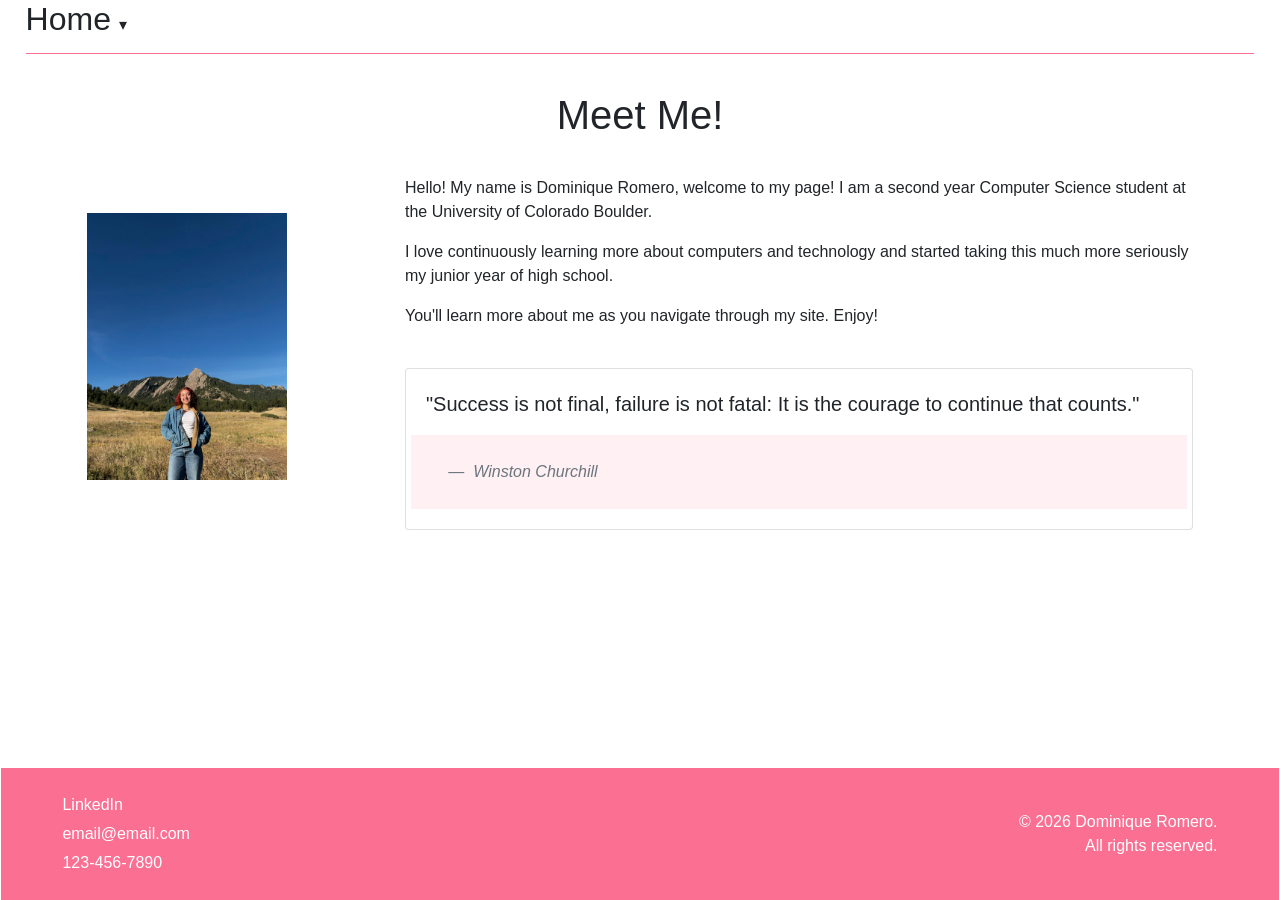
<file: index.html>
<!DOCTYPE html>
<html lang="en">
<head>
    <meta charset="UTF-8">
    <meta name="viewport" content="width=device-width, initial-scale=1.0">
    <title>Home</title>
  <link rel="stylesheet" href="resources/css/styles.css" />
  <link rel="stylesheet" href="https://stackpath.bootstrapcdn.com/bootstrap/4.5.2/css/bootstrap.min.css">
</head>
<body>
<nav>
    <div id="nav-bar">
        <div class="dropdown">
            <h2 class="current-page">Home</h2>
            <div class="dropdown-content">
                <a href="resume.html">Resume</a>
                <a href="projects.html">Projects</a>
                <a href="hobbies.html">Hobbies</a>
            </div>
        </div>
    </div>
</nav>
<main> 
<h1 class="title">Meet Me!</h1>
<div class="home-container">
  <div><img src="resources/img/me.jpeg" alt="Dominique Romero" id="home-picture"/></div>
        <section>
            <p>Hello! My name is Dominique Romero, welcome to my page!
                I am a second year Computer Science student at the
                University of Colorado Boulder.</p>
            <p>I love continuously learning more about computers and
                technology and started taking this much more seriously
                my junior year of high school.</p>
            <p>You'll learn more about me as you navigate through my
                site. Enjoy!</p>
                <br/>
            <div class="card">
            <div class="card-body">
                <blockquote class="blockquote mb-0">
                <p>"Success is not final, failure is not fatal: It is the courage to continue that counts."</p>
                <footer class="blockquote-footer"><cite title="Source Title"> Winston Churchill</cite></footer>
                </blockquote>
            </div>
            </div>
        </section>
</div>

</main>
  
  
<footer class="footer">
    <div class="footer-left">
        <a href="https://www.linkedin.com/in/dominique-romero-3b9753380/" class="footer-link">LinkedIn</a>
        <p>email@email.com</p>
        <p>123-456-7890</p>
    </div>

    <div class="footer-right">
        <p>&copy; 2026 Dominique Romero.</p>
        <p>All rights reserved.</p>
    </div>
</footer>
</body>


</html>

<!-- Generative AI was not used for the foundational writing of my code, I referenced wedsites like W3Schools and the offical Bootstrap website for information, only minor corrections to my CSS came from ChatGPT -->
</file>
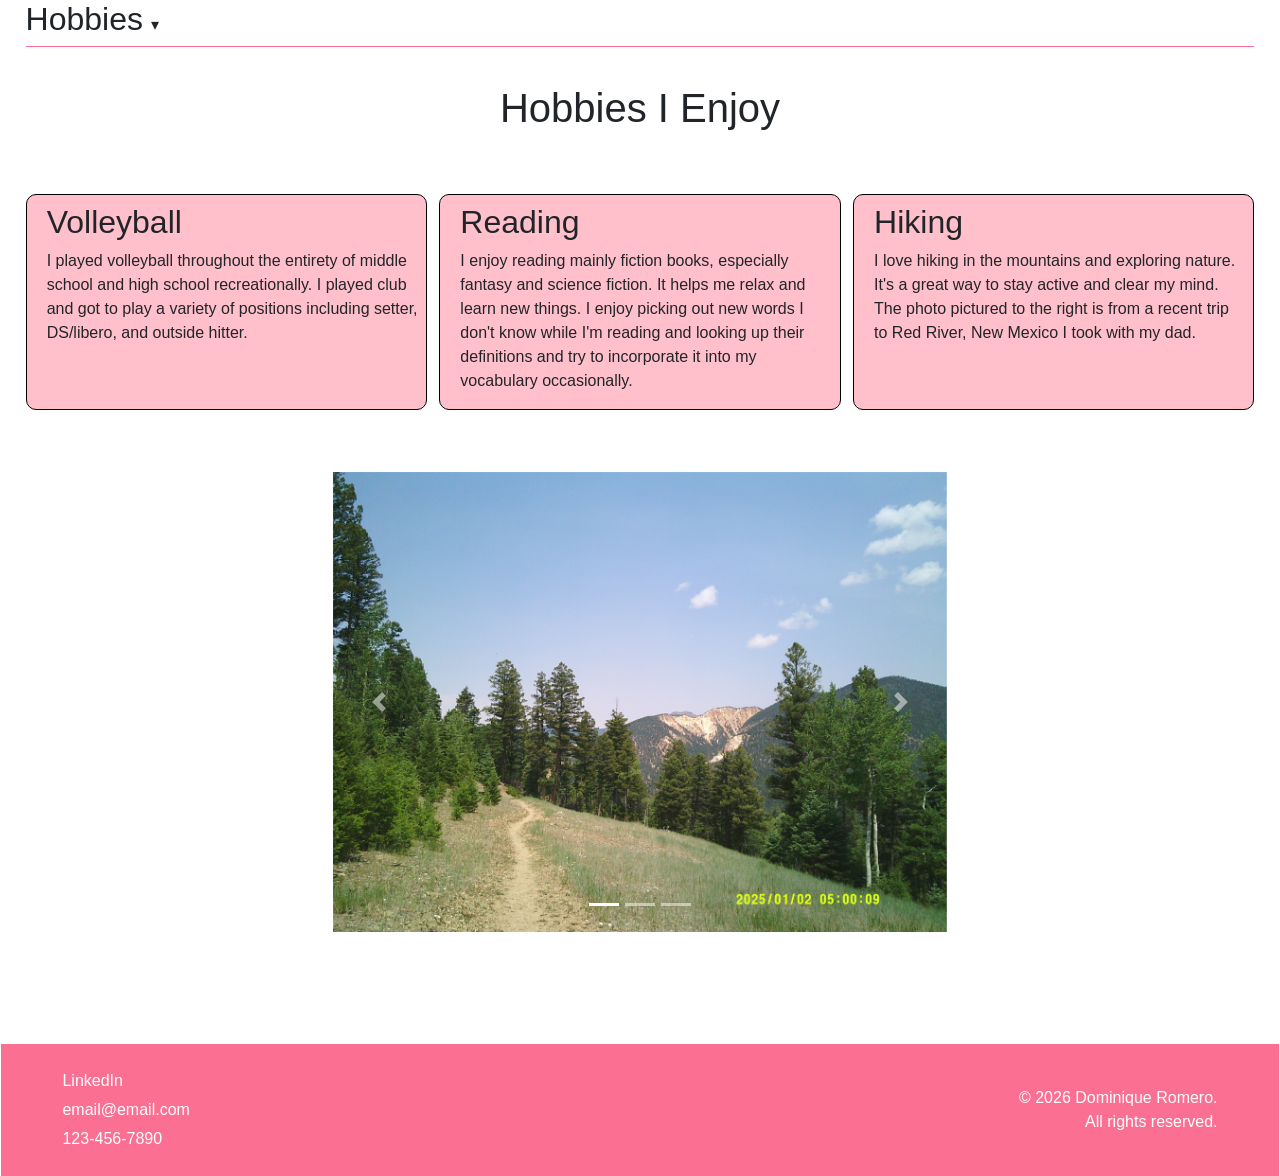
<file: hobbies.html>
<!DOCTYPE html>
<html lang="en">
<head>
    <meta charset="UTF-8">
    <meta name="viewport" content="width=device-width, initial-scale=1.0">
    <title>Dominique's Hobbies</title>
    <link rel="stylesheet" href="resources/css/styles.css" />
    <link rel="stylesheet" href="https://stackpath.bootstrapcdn.com/bootstrap/4.5.2/css/bootstrap.min.css">
    <script src="https://code.jquery.com/jquery-3.5.1.slim.min.js"></script>
    <script src="https://cdn.jsdelivr.net/npm/popper.js@1.16.1/dist/umd/popper.min.js"></script>
    <script src="https://stackpath.bootstrapcdn.com/bootstrap/4.5.2/js/bootstrap.min.js"></script>
</head>
<body>
  <nav>
    <div id="nav-bar">
        <div class="dropdown">
          <h2>Hobbies</h2>
          <div class="dropdown-content">
            <a href="projects.html">projects</a>
            <a href="index.html">home</a>
            <a href="resume.html">resume</a>
          </div>
        </div>
    </div>
  </nav>

<main>
<h1 class="title">Hobbies I Enjoy</h1>

<div class="page-container">
    <div class="left-container">
        <div class="hobby-text">
            <h2>Volleyball</h2>
            <p>I played volleyball throughout the entirety of middle school
                and high school recreationally. I played club and got to play
                a variety of positions including setter, DS/libero, and
                outside hitter.</p>
        </div>
    </div>

    <div class="middle-container">
        <div class="hobby-text">
            <h2>Reading</h2>
            <p>I enjoy reading mainly fiction books, especially fantasy and
                science fiction. It helps me relax and learn new things.
                I enjoy picking out new words I don't know while I'm reading
                and looking up their definitions and try to incorporate it
                into my vocabulary occasionally.</p>
        </div>
    </div>
        
    <div class="right-container">
        <div class="hobby-text">
            <h2>Hiking</h2>
            <p>I love hiking in the mountains and exploring nature. It's a
                great way to stay active and clear my mind. The photo pictured
                to the right is from a recent trip to Red River, New Mexico
                I took with my dad. </p>
        </div>
    </div>
        

</div>

<div id="carousel-cont" class="carousel slide" data-ride="carousel">

  <ol class="carousel-indicators">
    <li data-target="#carousel-cont" data-slide-to="0" class="active"></li>
    <li data-target="#carousel-cont" data-slide-to="1"></li>
    <li data-target="#carousel-cont" data-slide-to="2"></li>
  </ol>

  <div class="carousel-inner">
    <div class="carousel-item active">
      <img class="d-block carousel-img" src="resources/img/mountains.JPG" alt="First slide">
    </div>

    <div class="carousel-item">
      <img class="d-block carousel-img" src="resources/img/reading.jpg" alt="Second slide">
    </div>

    <div class="carousel-item">
      <img class="d-block carousel-img" src="resources/img/volleyball.jpg" alt="Third slide">
    </div>
  </div>

  <a class="carousel-control-prev" href="#carousel-cont" role="button" data-slide="prev">
    <span class="carousel-control-prev-icon" aria-hidden="true"></span>
    <span class="sr-only">Previous</span>
  </a>

  <a class="carousel-control-next" href="#carousel-cont" role="button" data-slide="next">
    <span class="carousel-control-next-icon" aria-hidden="true"></span>
    <span class="sr-only">Next</span>
  </a>

</div>



</main>

<footer class="footer">
    <div class="footer-left">
        <a href="https://www.linkedin.com/in/dominique-romero-3b9753380/" class="footer-link">LinkedIn</a>
        <p>email@email.com</p>
        <p>123-456-7890</p>
    </div>

    <div class="footer-right">
        <p>&copy; 2026 Dominique Romero.</p>
        <p>All rights reserved.</p>
    </div>
</footer>
</body>

</html>
</file>
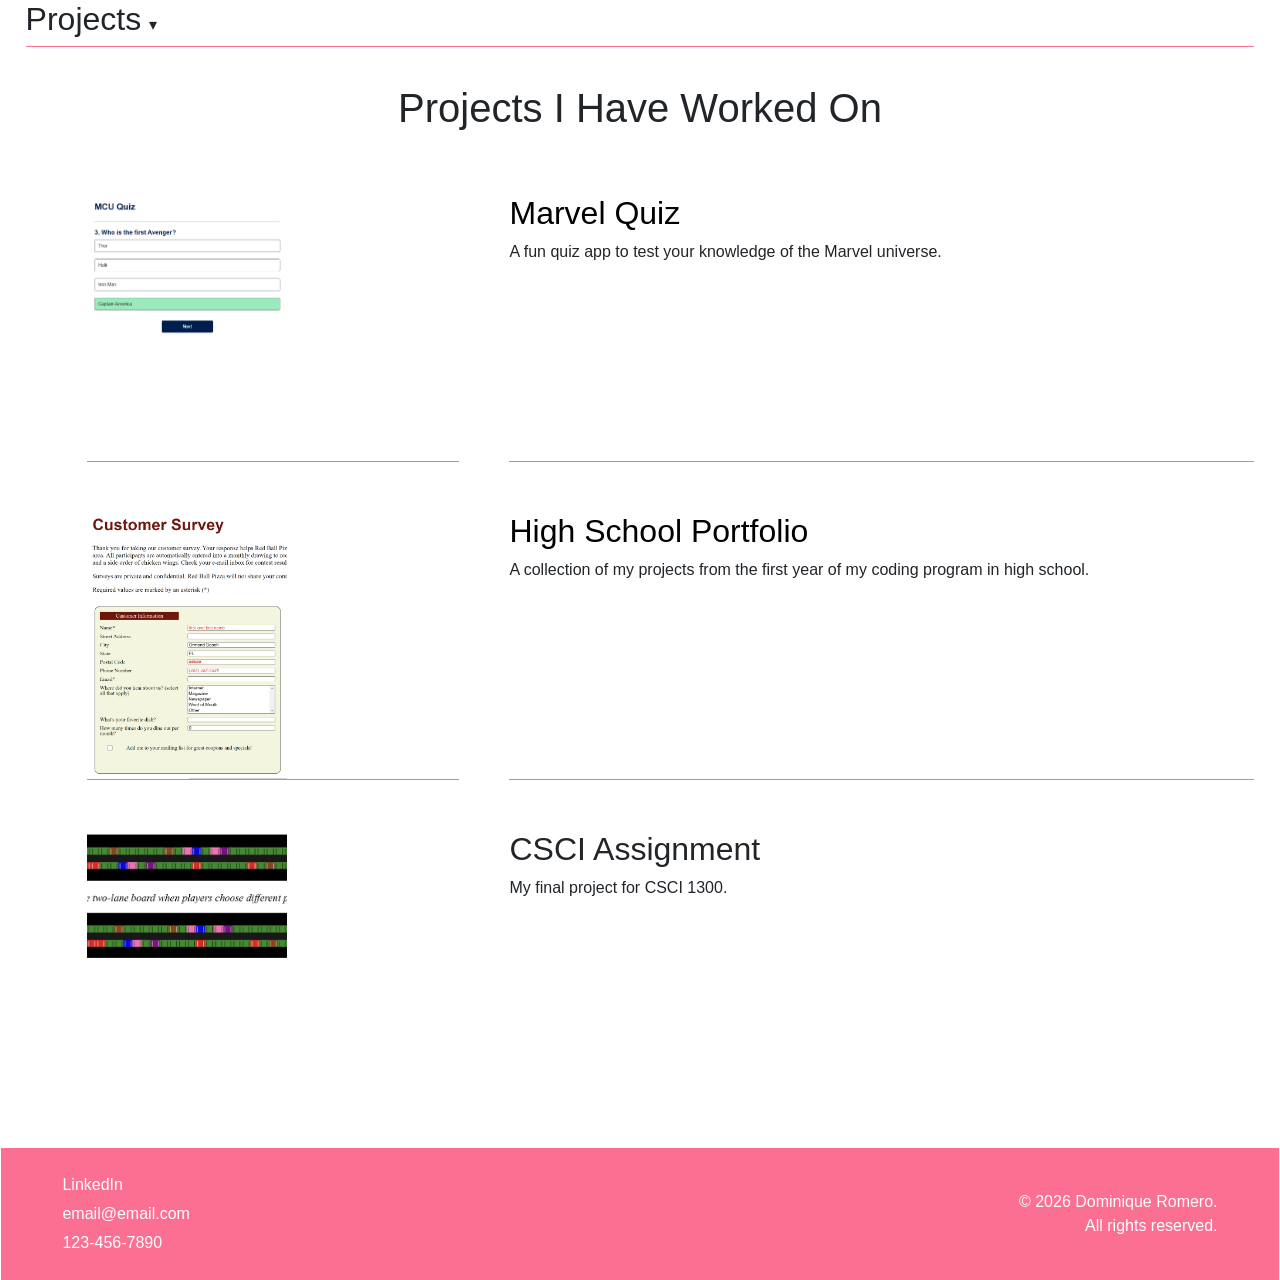
<file: projects.html>
<!DOCTYPE html>
<html lang="en">
<head>
    <meta charset="UTF-8">
    <meta name="viewport" content="width=device-width, initial-scale=1.0">
    <title>Dominique's Projects</title>
    <link rel="stylesheet" type="text/css" href="resources/css/styles.css" />
    <link rel="stylesheet" href="https://stackpath.bootstrapcdn.com/bootstrap/4.5.2/css/bootstrap.min.css">
</head>
<body>
  <nav>
    <div id="nav-bar">
        <div class="dropdown">
          <h2>Projects</h2>
          <div class="dropdown-content">
            <a href="index.html">home</a>
            <a href="hobbies.html">hobbies</a>
            <a href="resume.html">resume</a>
          </div>
        </div>
  </div>
  </nav>

<main>
<h1 class="title">Projects I Have Worked On</h1>
<section>
<div class="project-container"> 
  <div class="project1"><img src="resources/img/quiz-app.png" alt="screenshot of a multiple choice quiz question" class="project-picture" /></div>
  <div class="project1">
    <h2><a href="https://dominiqueromero.github.io/mcu-quiz-app/" class="project-links" title="Test your MCU knowledge" target="_blank">Marvel Quiz</a></h2>
    <p>A fun quiz app to test your knowledge of the Marvel universe.</p>
  </div>

  <div class="project2"><img src="resources/img/pizza-place-img.png" alt="mock pizza place ordering page" class="project-picture" /></div>
  <div class="project2">
    <h2><a href="https://github.com/dominiqueromero/portfolio" class="project-links" title="Visit the GitHub repo">High School Portfolio</a></h2>
    <p>A collection of my projects from the first year of my coding program in high school.</p>
  </div>

  <div><img src="resources/img/project_csci1300.png" alt="Project 3" class="project-picture project3" /></div>
  <div>
    <h2>CSCI Assignment</h2>
    <p>My final project for CSCI 1300.</p>
  </div>
</div>
</section>
</main>
<footer class="footer">
    <div class="footer-left">
        <a href="https://www.linkedin.com/in/dominique-romero-3b9753380/" class="footer-link">LinkedIn</a>
        <p>email@email.com</p>
        <p>123-456-7890</p>
    </div>

    <div class="footer-right">
        <p>&copy; 2026 Dominique Romero.</p>
        <p>All rights reserved.</p>
    </div>
</footer>
</body>


</html>
</file>
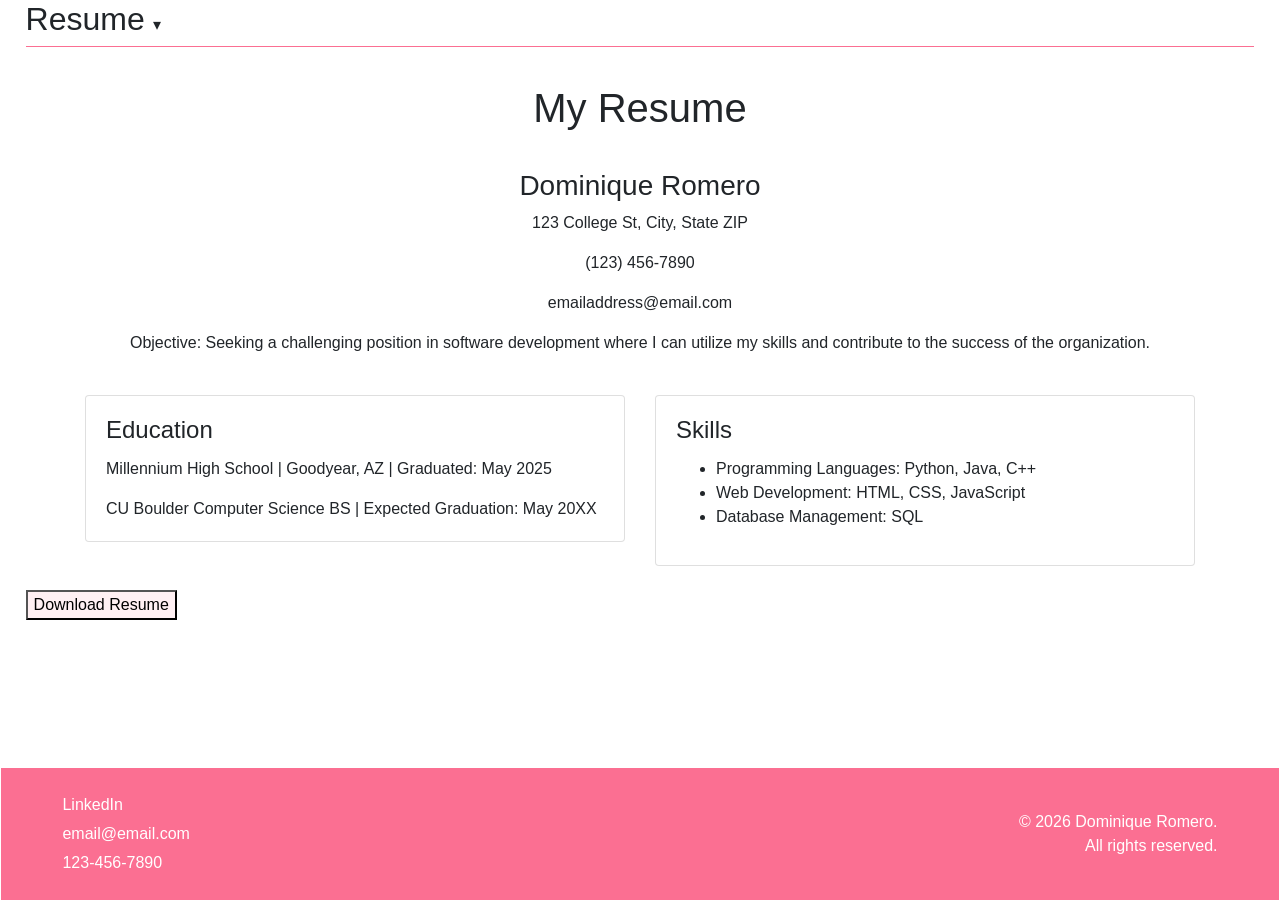
<file: resume.html>
<!DOCTYPE html>
<html lang="en">
<head>
    <meta charset="UTF-8">
    <meta name="viewport" content="width=device-width, initial-scale=1.0">
    <title>Dominique's Resume</title>
    <link rel="stylesheet" type="text/css" href="resources/css/styles.css" />
    <link rel="stylesheet" href="https://stackpath.bootstrapcdn.com/bootstrap/4.5.2/css/bootstrap.min.css">
</head>
<body>
  <nav>
    <div id="nav-bar">
        <div class="dropdown">
          <h2>Resume</h2>
          <div class="dropdown-content">
<!-- this is an element with an attribute -->
            <a href="hobbies.html">hobbies</a>
            <a href="projects.html">projects</a>
            <a href="index.html">home</a>
          </div>
        </div>
  </div>
  </nav>

<main>
  <h1 class="title">My Resume</h1>
  <section class="resume-basic-info">
    <h3>Dominique Romero</h3>
      <p>123 College St, City, State ZIP</p>
      <p>(123) 456-7890</p>
      <p>emailaddress@email.com</p>
      <p>Objective: Seeking a challenging position in software development where I can utilize my skills and 
        contribute to the success of the organization.</p>
  </section>
  <br/>
  <div class="container">
  <div class="row">

    <div class="col-md-6">
      <div class="card">
        <div class="card-body">
          <h4 class="card-title">Education</h4>
          <p class="card-text">
            Millennium High School | Goodyear, AZ | Graduated: May 2025
          </p>
          <p class="card-text">
            CU Boulder Computer Science BS | Expected Graduation: May 20XX
          </p>
        </div>
      </div>
    </div>

    <div class="col-md-6">
      <div class="card">
        <div class="card-body">
          <h4 class="card-title">Skills</h4>
          <ul>
            <li>Programming Languages: Python, Java, C++</li>
            <li>Web Development: HTML, CSS, JavaScript</li>
            <li>Database Management: SQL</li>
          </ul>
        </div>
      </div>
    </div>

  </div>
</div>

    <br/>
    <button><a href="resources/img/fake-resume.pdf" download title="Download resume" class="resume-download">Download Resume</a></button>
    
</main>

<br/>

<footer class="footer">
    <div class="footer-left">
        <a href="https://www.linkedin.com/in/dominique-romero-3b9753380/" class="footer-link">LinkedIn</a>
        <p>email@email.com</p>
        <p>123-456-7890</p>
    </div>

    <div class="footer-right">
        <p>&copy; 2026 Dominique Romero.</p>
        <p>All rights reserved.</p>
    </div>
</footer>
</body>

</html>
</file>
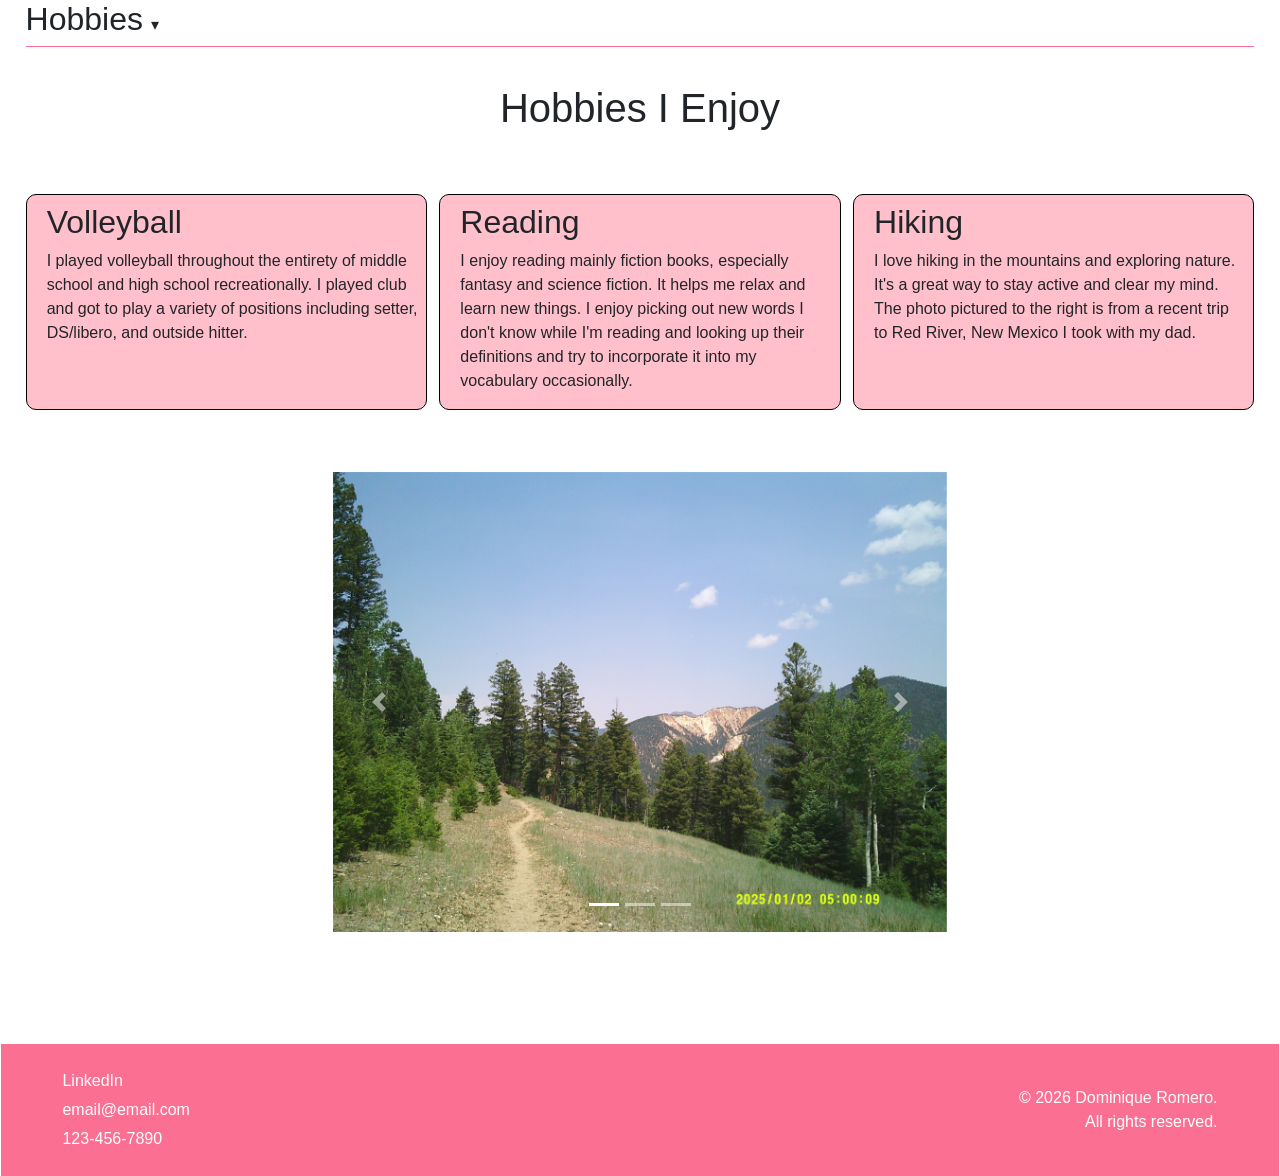
<file: views/hobbies.html>
<!DOCTYPE html>
<html lang="en">
<head>
    <meta charset="UTF-8">
    <meta name="viewport" content="width=device-width, initial-scale=1.0">
    <title>Dominique's Hobbies</title>
    <link rel="stylesheet" href="../resources/css/styles.css" />
    <link rel="stylesheet" href="https://stackpath.bootstrapcdn.com/bootstrap/4.5.2/css/bootstrap.min.css">
    <script src="https://code.jquery.com/jquery-3.5.1.slim.min.js"></script>
    <script src="https://cdn.jsdelivr.net/npm/popper.js@1.16.1/dist/umd/popper.min.js"></script>
    <script src="https://stackpath.bootstrapcdn.com/bootstrap/4.5.2/js/bootstrap.min.js"></script>
</head>
<body>
  <nav>
    <div id="nav-bar">
        <div class="dropdown">
          <h2>Hobbies</h2>
          <div class="dropdown-content">
            <a href="projects.html">projects</a>
            <a href="home.html">home</a>
            <a href="resume.html">resume</a>
          </div>
        </div>
    </div>
  </nav>

<main>
<h1 class="title">Hobbies I Enjoy</h1>

<div class="page-container">
    <div class="left-container">
        <div class="hobby-text">
            <h2>Volleyball</h2>
            <p>I played volleyball throughout the entirety of middle school
                and high school recreationally. I played club and got to play
                a variety of positions including setter, DS/libero, and
                outside hitter.</p>
        </div>
    </div>

    <div class="middle-container">
        <div class="hobby-text">
            <h2>Reading</h2>
            <p>I enjoy reading mainly fiction books, especially fantasy and
                science fiction. It helps me relax and learn new things.
                I enjoy picking out new words I don't know while I'm reading
                and looking up their definitions and try to incorporate it
                into my vocabulary occasionally.</p>
        </div>
    </div>
        
    <div class="right-container">
        <div class="hobby-text">
            <h2>Hiking</h2>
            <p>I love hiking in the mountains and exploring nature. It's a
                great way to stay active and clear my mind. The photo pictured
                to the right is from a recent trip to Red River, New Mexico
                I took with my dad. </p>
        </div>
    </div>
        

</div>

<div id="carousel-cont" class="carousel slide" data-ride="carousel">

  <ol class="carousel-indicators">
    <li data-target="#carousel-cont" data-slide-to="0" class="active"></li>
    <li data-target="#carousel-cont" data-slide-to="1"></li>
    <li data-target="#carousel-cont" data-slide-to="2"></li>
  </ol>

  <div class="carousel-inner">
    <div class="carousel-item active">
      <img class="d-block carousel-img" src="../resources/img/mountains.JPG" alt="First slide">
    </div>

    <div class="carousel-item">
      <img class="d-block carousel-img" src="../resources/img/reading.jpg" alt="Second slide">
    </div>

    <div class="carousel-item">
      <img class="d-block carousel-img" src="../resources/img/volleyball.jpg" alt="Third slide">
    </div>
  </div>

  <a class="carousel-control-prev" href="#carousel-cont" role="button" data-slide="prev">
    <span class="carousel-control-prev-icon" aria-hidden="true"></span>
    <span class="sr-only">Previous</span>
  </a>

  <a class="carousel-control-next" href="#carousel-cont" role="button" data-slide="next">
    <span class="carousel-control-next-icon" aria-hidden="true"></span>
    <span class="sr-only">Next</span>
  </a>

</div>



</main>

<footer class="footer">
    <div class="footer-left">
        <a href="https://www.linkedin.com/in/dominique-romero-3b9753380/" class="footer-link">LinkedIn</a>
        <p>email@email.com</p>
        <p>123-456-7890</p>
    </div>

    <div class="footer-right">
        <p>&copy; 2026 Dominique Romero.</p>
        <p>All rights reserved.</p>
    </div>
</footer>
</body>

</html>
</file>
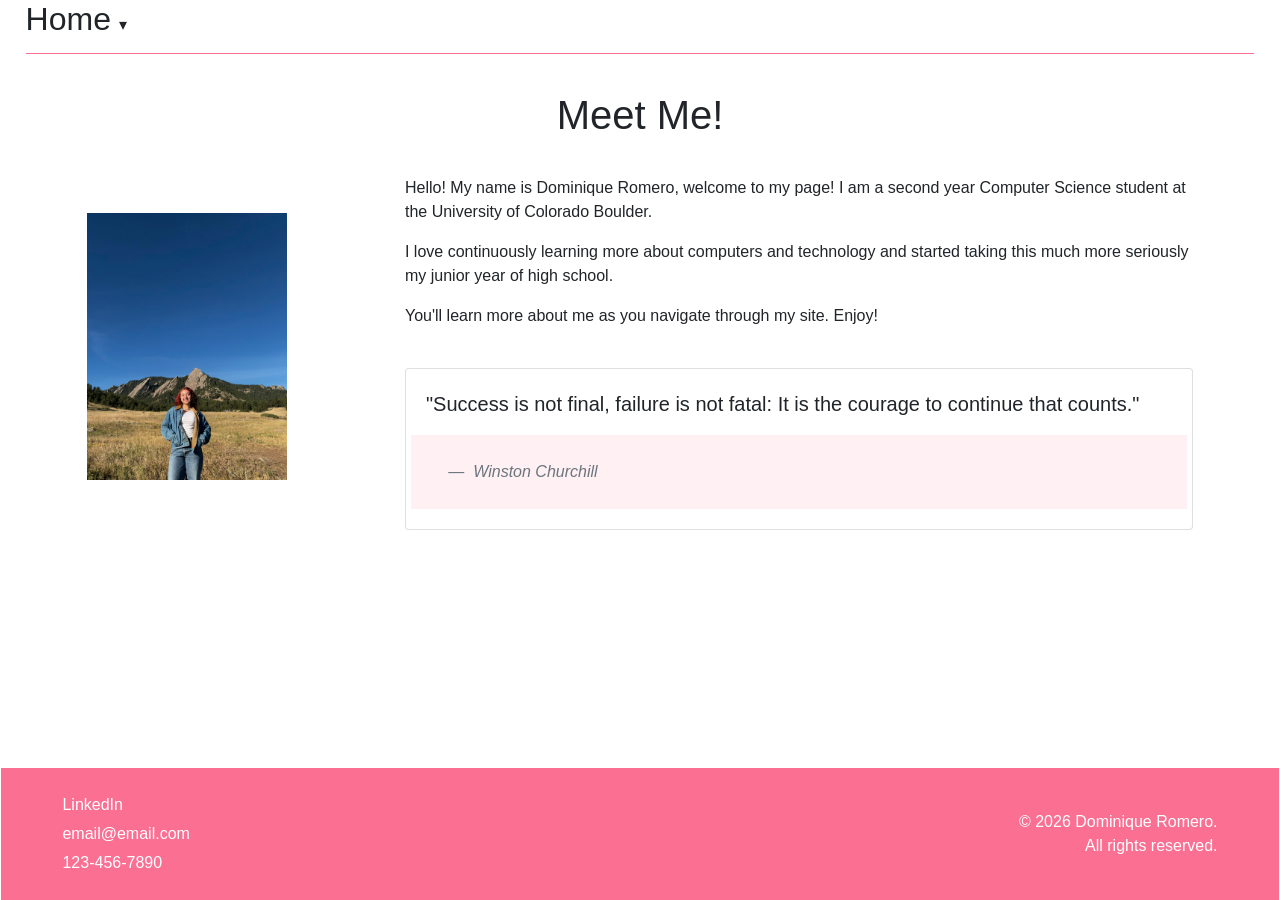
<file: views/home.html>
<!DOCTYPE html>
<html lang="en">
<head>
    <meta charset="UTF-8">
    <meta name="viewport" content="width=device-width, initial-scale=1.0">
    <title>Home</title>
  <link rel="stylesheet" href="../resources/css/styles.css" />
  <link rel="stylesheet" href="https://stackpath.bootstrapcdn.com/bootstrap/4.5.2/css/bootstrap.min.css">
</head>
<body>
<nav>
    <div id="nav-bar">
        <div class="dropdown">
            <h2 class="current-page">Home</h2>
            <div class="dropdown-content">
                <a href="resume.html">Resume</a>
                <a href="projects.html">Projects</a>
                <a href="hobbies.html">Hobbies</a>
            </div>
        </div>
    </div>
</nav>
<main> 
<h1 class="title">Meet Me!</h1>
<div class="home-container">
  <div><img src="../resources/img/me.jpeg" alt="Dominique Romero" id="home-picture"/></div>
        <section>
            <p>Hello! My name is Dominique Romero, welcome to my page!
                I am a second year Computer Science student at the
                University of Colorado Boulder.</p>
            <p>I love continuously learning more about computers and
                technology and started taking this much more seriously
                my junior year of high school.</p>
            <p>You'll learn more about me as you navigate through my
                site. Enjoy!</p>
                <br/>
            <div class="card">
            <div class="card-body">
                <blockquote class="blockquote mb-0">
                <p>"Success is not final, failure is not fatal: It is the courage to continue that counts."</p>
                <footer class="blockquote-footer"><cite title="Source Title"> Winston Churchill</cite></footer>
                </blockquote>
            </div>
            </div>
        </section>
</div>

</main>
  
  
<footer class="footer">
    <div class="footer-left">
        <a href="https://www.linkedin.com/in/dominique-romero-3b9753380/" class="footer-link">LinkedIn</a>
        <p>email@email.com</p>
        <p>123-456-7890</p>
    </div>

    <div class="footer-right">
        <p>&copy; 2026 Dominique Romero.</p>
        <p>All rights reserved.</p>
    </div>
</footer>
</body>


</html>

<!-- Generative AI was not used for the foundational writing of my code, I referenced wedsites like W3Schools and the offical Bootstrap website for information, only minor corrections to my CSS came from ChatGPT -->
</file>
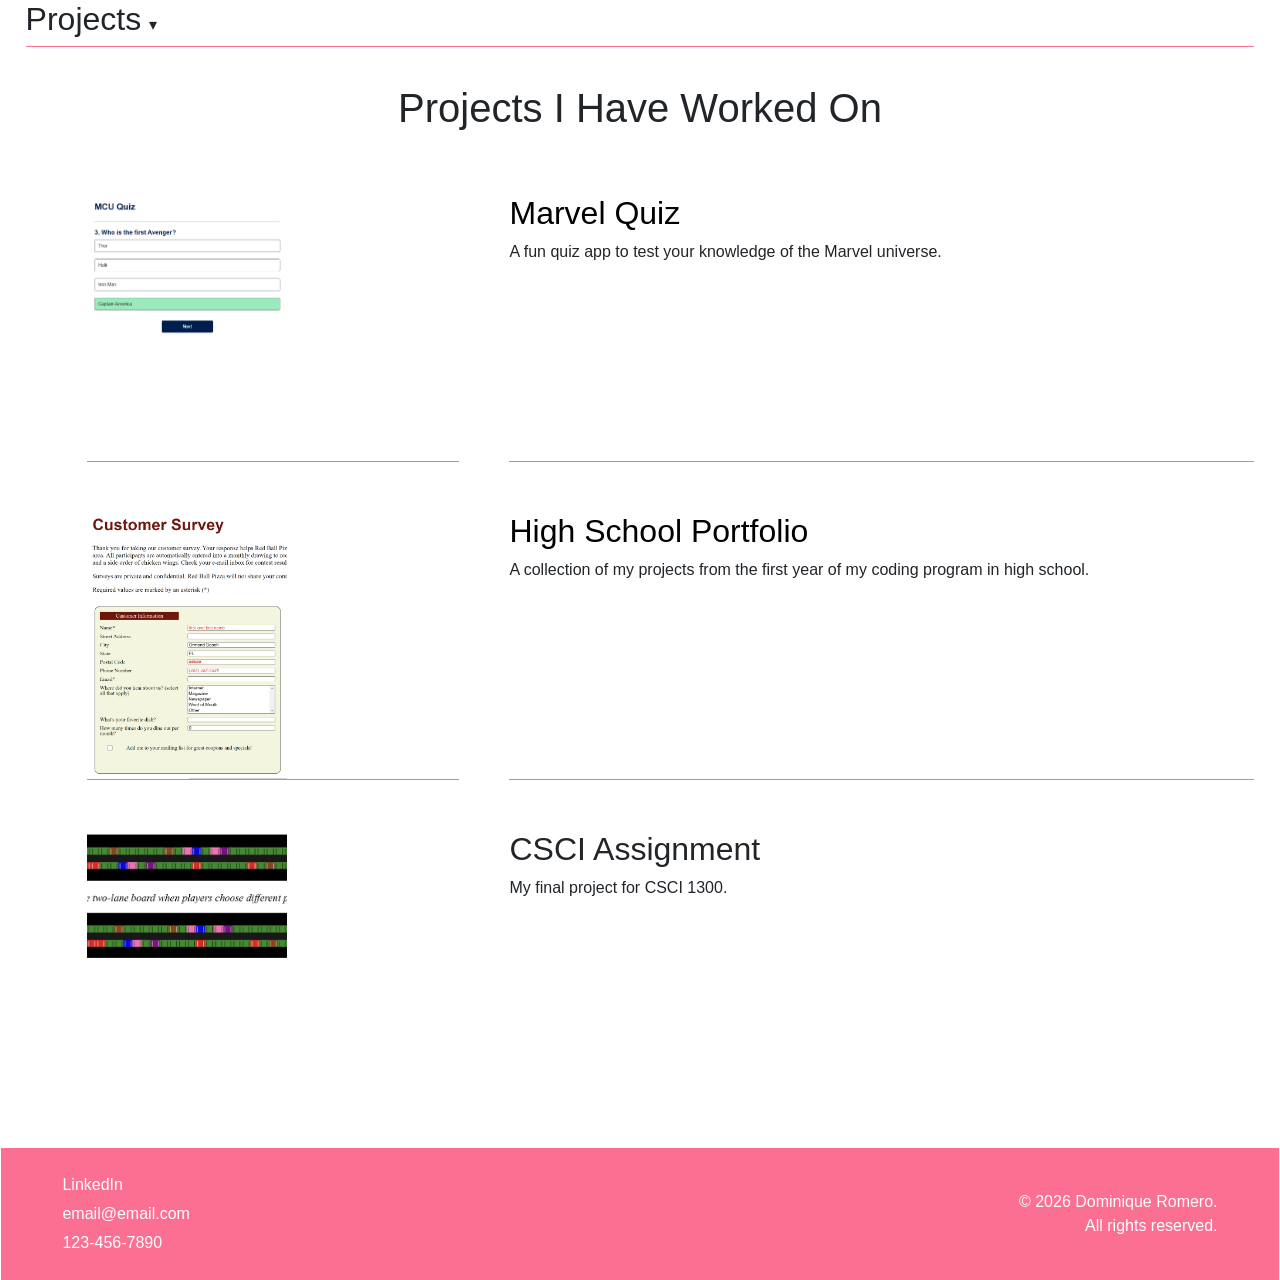
<file: views/projects.html>
<!DOCTYPE html>
<html lang="en">
<head>
    <meta charset="UTF-8">
    <meta name="viewport" content="width=device-width, initial-scale=1.0">
    <title>Dominique's Projects</title>
    <link rel="stylesheet" type="text/css" href="../resources/css/styles.css" />
    <link rel="stylesheet" href="https://stackpath.bootstrapcdn.com/bootstrap/4.5.2/css/bootstrap.min.css">
</head>
<body>
  <nav>
    <div id="nav-bar">
        <div class="dropdown">
          <h2>Projects</h2>
          <div class="dropdown-content">
            <a href="home.html">home</a>
            <a href="hobbies.html">hobbies</a>
            <a href="resume.html">resume</a>
          </div>
        </div>
  </div>
  </nav>

<main>
<h1 class="title">Projects I Have Worked On</h1>
<section>
<div class="project-container"> 
  <div class="project1"><img src="../resources/img/quiz-app.png" alt="screenshot of a multiple choice quiz question" class="project-picture" /></div>
  <div class="project1">
    <h2><a href="https://dominiqueromero.github.io/mcu-quiz-app/" class="project-links" title="Test your MCU knowledge" target="_blank">Marvel Quiz</a></h2>
    <p>A fun quiz app to test your knowledge of the Marvel universe.</p>
  </div>

  <div class="project2"><img src="../resources/img/pizza-place-img.png" alt="mock pizza place ordering page" class="project-picture" /></div>
  <div class="project2">
    <h2><a href="https://github.com/dominiqueromero/portfolio" class="project-links" title="Visit the GitHub repo">High School Portfolio</a></h2>
    <p>A collection of my projects from the first year of my coding program in high school.</p>
  </div>

  <div><img src="../resources/img/project_csci1300.png" alt="Project 3" class="project-picture project3" /></div>
  <div>
    <h2>CSCI Assignment</h2>
    <p>My final project for CSCI 1300.</p>
  </div>
</div>
</section>
</main>
<footer class="footer">
    <div class="footer-left">
        <a href="https://www.linkedin.com/in/dominique-romero-3b9753380/" class="footer-link">LinkedIn</a>
        <p>email@email.com</p>
        <p>123-456-7890</p>
    </div>

    <div class="footer-right">
        <p>&copy; 2026 Dominique Romero.</p>
        <p>All rights reserved.</p>
    </div>
</footer>
</body>


</html>
</file>
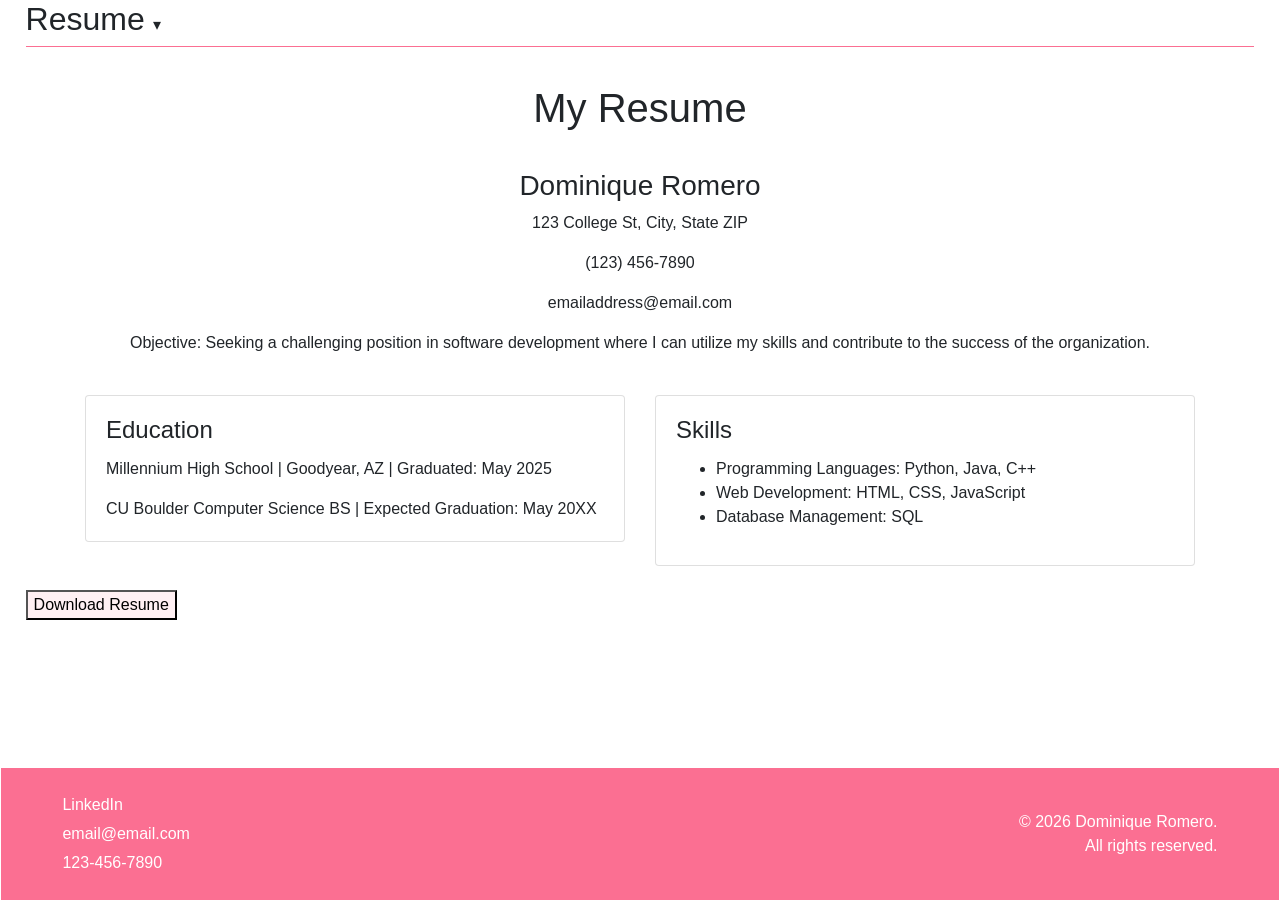
<file: views/resume.html>
<!DOCTYPE html>
<html lang="en">
<head>
    <meta charset="UTF-8">
    <meta name="viewport" content="width=device-width, initial-scale=1.0">
    <title>Dominique's Resume</title>
    <link rel="stylesheet" type="text/css" href="../resources/css/styles.css" />
    <link rel="stylesheet" href="https://stackpath.bootstrapcdn.com/bootstrap/4.5.2/css/bootstrap.min.css">
</head>
<body>
  <nav>
    <div id="nav-bar">
        <div class="dropdown">
          <h2>Resume</h2>
          <div class="dropdown-content">
<!-- this is an element with an attribute -->
            <a href="hobbies.html">hobbies</a>
            <a href="projects.html">projects</a>
            <a href="home.html">home</a>
          </div>
        </div>
  </div>
  </nav>

<main>
  <h1 class="title">My Resume</h1>
  <section class="resume-basic-info">
    <h3>Dominique Romero</h3>
      <p>123 College St, City, State ZIP</p>
      <p>(123) 456-7890</p>
      <p>emailaddress@email.com</p>
      <p>Objective: Seeking a challenging position in software development where I can utilize my skills and 
        contribute to the success of the organization.</p>
  </section>
  <br/>
  <div class="container">
  <div class="row">

    <div class="col-md-6">
      <div class="card">
        <div class="card-body">
          <h4 class="card-title">Education</h4>
          <p class="card-text">
            Millennium High School | Goodyear, AZ | Graduated: May 2025
          </p>
          <p class="card-text">
            CU Boulder Computer Science BS | Expected Graduation: May 20XX
          </p>
        </div>
      </div>
    </div>

    <div class="col-md-6">
      <div class="card">
        <div class="card-body">
          <h4 class="card-title">Skills</h4>
          <ul>
            <li>Programming Languages: Python, Java, C++</li>
            <li>Web Development: HTML, CSS, JavaScript</li>
            <li>Database Management: SQL</li>
          </ul>
        </div>
      </div>
    </div>

  </div>
</div>

    <br/>
    <button><a href="../resources/img/fake-resume.pdf" download title="Download resume" class="resume-download">Download Resume</a></button>
    
</main>

<br/>

<footer class="footer">
    <div class="footer-left">
        <a href="https://www.linkedin.com/in/dominique-romero-3b9753380/" class="footer-link">LinkedIn</a>
        <p>email@email.com</p>
        <p>123-456-7890</p>
    </div>

    <div class="footer-right">
        <p>&copy; 2026 Dominique Romero.</p>
        <p>All rights reserved.</p>
    </div>
</footer>
</body>

</html>
</file>
<file: resources/css/styles.css>
/* element selector */
body {
    margin: 0;
    padding: 0 2%;
    background-color: #f8f2f5;
    min-height: 100vh;
    display: flex;
    flex-direction: column;
    font-family: Verdana, Geneva, sans-serif;
}

main {
    flex: 1;
    padding-bottom: 50px;
}

nav {
    border-bottom: 1px solid #fb6f92;
}

/* class selector */
.dropdown {
    position: relative;
    display: inline-block;
}
.dropdown-content {
    display: none;
    position: absolute;
    top: 100%;
    left: 0;
    background-color: white;
    min-width: 150px;
}

.dropdown-content a {
    display: block;
    padding: 10px;
    text-decoration: none;
    color: black;
}

/* custom color */
.dropdown-content a:hover {
    background-color: #fff0f3;
    color: #fb6f92;
}

.dropdown:hover .dropdown-content {
    display: block;
}

.dropdown h2::after {
    content: "▾";
    font-size: 16px;
    margin-left: 8px;
}

.hobby-picture ,#home-picture , .project-picture {
    width: 200px; 
    height: auto;
}

.hobby-picture {
    margin-left: 25%;
    margin-bottom: 5%;
}

#home-picture {
    margin-bottom: 5%;
}

.current-page {
    float:left;
}

.title {
    text-align: center;
    margin:3% 0;
}

.project-links, .project-links:visited, .resume-download, .resume-download:visited {
    color:#000
}

.project-links:hover, .resume-download:hover, .dropdown h2:hover {
    color:#fb6f92;
}

button {
    background-color: #fff0f3;
}

/* margin */
.project-container {
    display: grid;
    grid-template-rows: repeat(3, 1fr);
    grid-template-columns: 1fr 2fr;
    height:100%;
    gap:50px;
    margin: 5% 0 0 5%;
    
}

.project1, .project2 {
    border-bottom: 1px solid #fb6f92;
}

/* padding and border/border radius */
.hobby-text {
border: 1px solid black;
border-radius: 10px;
padding:2% 2% 0 5%;
background-color: pink;
height:100%;
}

.page-container {
    display:grid;
    grid-template-columns: repeat(3, 1fr);
    grid-auto-rows: 1fr;
    width: 100%;
    margin-top: 5%;
    gap:1%;
}

.home-container {
    width: 90%;
    margin: 0 auto;
    display: grid;
    grid-template-columns: 1fr 3fr;
    gap: 5%;
    align-items: center;
}
 
footer {
margin-top: auto;
margin-left: -2%;
margin-right: -2%;
padding: 25px 5%;
background-color: #fb6f92;
color: white;

}

.footer {
display: flex;
justify-content: space-between;
align-items: center;
}

.footer-left {
display: flex;
flex-direction: column;
gap: 5px;
}

.footer-left p,
.footer-right p {
margin: 0;
}

.footer-right {
text-align: right;
}

.footer-link {
color: white;
text-decoration: none;
}

.footer-link:hover {
color: #fb6f92;
}

.blockquote-footer {
    background-color: #fff0f3;
    color:black;
}

#carousel-cont {
    width: 50%;
    margin: 5% auto;
}

.carousel-img {
    width:100%;
}

.resume-basic-info{
    text-align: center;
}
</file>
